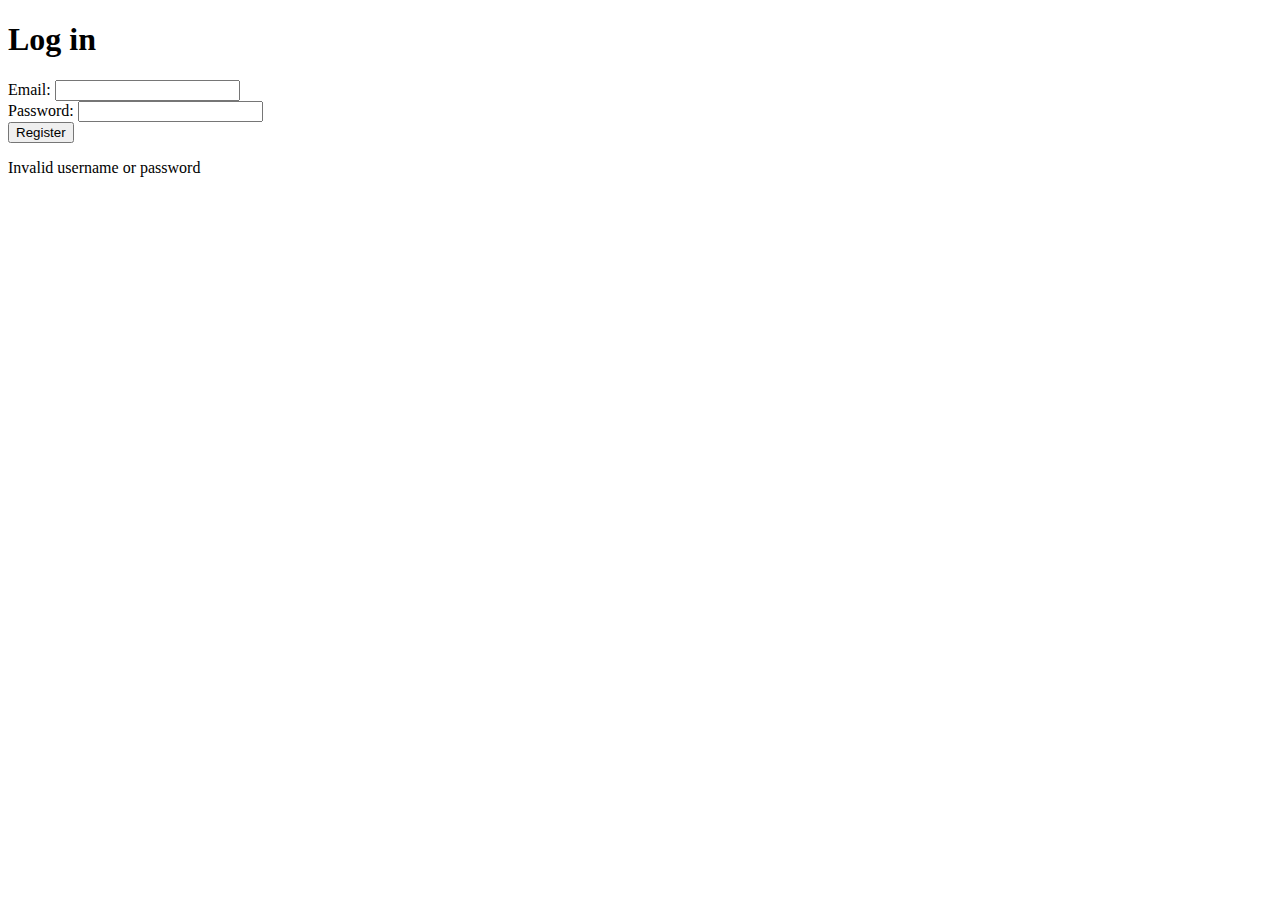
<file: src/main/resources/templates/login.html>
<!DOCTYPE html>
<html lang="en" xmlns:th="http://www.thymeleaf.org">
<head>
  <meta charset="UTF-8">
  <meta name="viewport" content="width=device-width, initial-scale=1.0">
  <link rel="stylesheet" type="text/css" th:href="@{register.css}">
  <title>User Sign In</title>
</head>
<body>


<div class="container">

  <h1>Log in</h1>

  <form action="/login" method="post">

    <label for="email">Email:</label>
    <input type="email" id="email" name="email" required>
    <br>

    <label for="password">Password:</label>
    <input type="password" id="password" name="password" required>
    <br>

    <button type="Sign In">Register</button>

    <p th:if="${errorMessage}" class="error-message">
      Invalid username or password
    </p>

  </form>
</div>
</body>
</html>
</file>
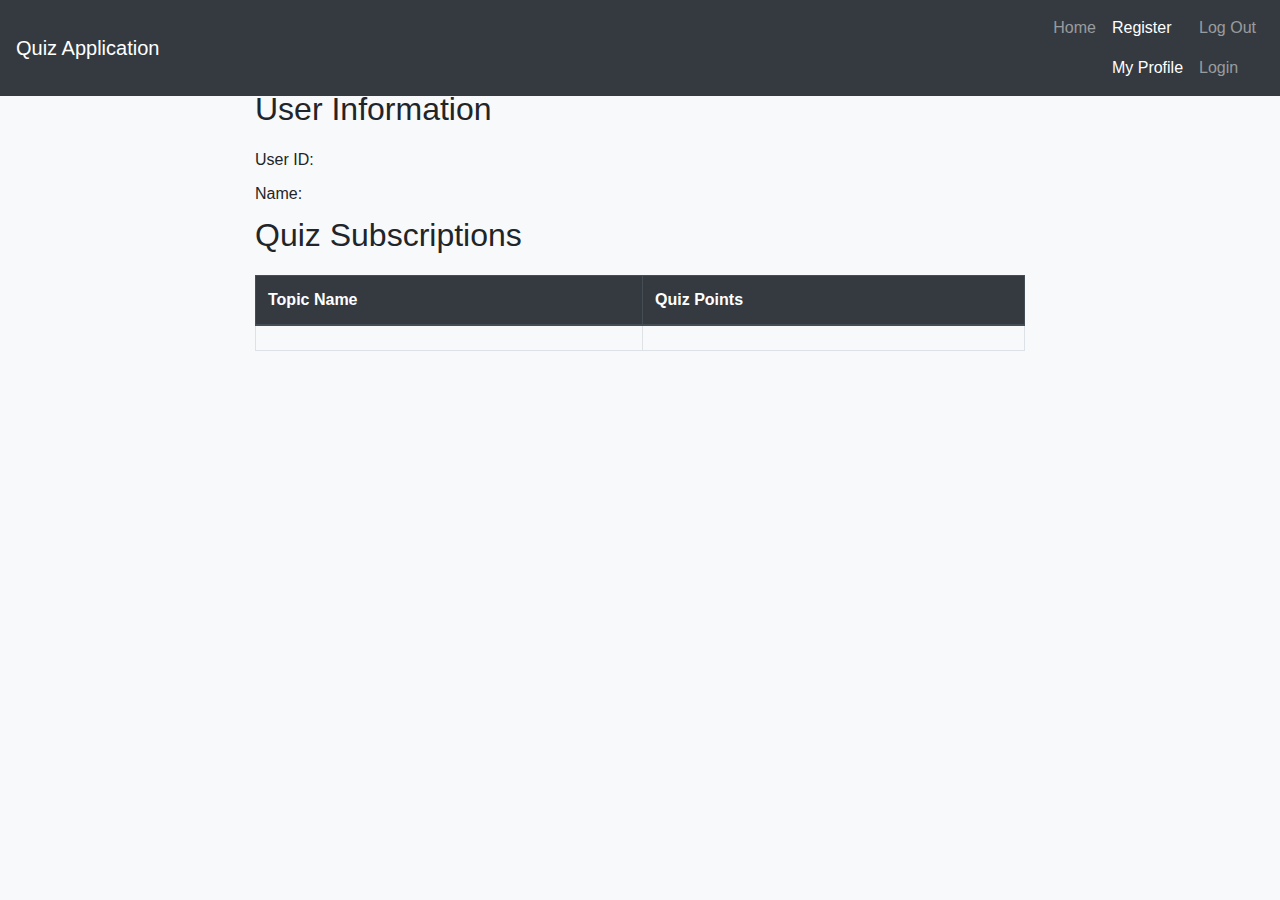
<file: src/main/resources/templates/myprofile.html>
<!DOCTYPE html>
<html lang="en">
<head>
    <meta charset="UTF-8">
    <meta name="viewport" content="width=device-width, initial-scale=1, shrink-to-fit=no">
    <link rel="stylesheet" href="https://stackpath.bootstrapcdn.com/bootstrap/4.3.1/css/bootstrap.min.css" integrity="sha384-ggOyR0iXCbMQv3Xipma34MD+dH/1fQ784/j6cY/iJTQUOhcWr7x9JvoRxT2MZw1T" crossorigin="anonymous">
    <title>User Profile</title>
    <style>
        body {
            padding-top: 70px;
            background-color: #f8f9fa;
        }
        .container {
            max-width: 800px;
            margin-top: 20px;
        }
        h1, h2 {
            margin-bottom: 20px;
        }
        p {
            margin-bottom: 10px;
        }
    </style>
</head>
<body>

<nav class="navbar navbar-expand-md navbar-dark bg-dark fixed-top">
    <a class="navbar-brand" href="/index">Quiz Application</a>
    <button class="navbar-toggler" type="button" data-toggle="collapse" data-target="#navbarCollapse" aria-controls="navbarCollapse" aria-expanded="false" aria-label="Toggle navigation">
        <span class="navbar-toggler-icon"></span>
    </button>
    <div class="collapse navbar-collapse" id="navbarCollapse">
        <ul class="navbar-nav ml-auto">
            <li class="nav-item">
                <a class="nav-link" href="/index">Home</a>
            </li>
            <li class="nav-item active">
                <a class="nav-link" th:unless="${user}" href="/register">Register</a>
                <a class="nav-link" th:if="${user}" th:href="'/myprofile/' + ${user.id}">My Profile</a>
            </li>
            <li class="nav-item">
                <a class="nav-link" th:if="${user}"th:href="'/logout'">Log Out</a>
                <a class="nav-link" th:unless="${user}" href="/login">Login</a>

            </li>
        </ul>
    </div>
</nav>
<div class="container">

    <div>
        <h2>User Information</h2>
        <p>User ID: <span th:text="${user.id}"></span></p>
        <p>Name: <span th:text="${user.firstname}"></span> <span th:text="${user.lastname}"></span></p>
    </div>

    <div>
        <h2>Quiz Subscriptions</h2>
        <table class="table table-bordered">
            <thead class="thead-dark">
            <tr>
                <th>Topic Name</th>
                <th>Quiz Points</th>
            </tr>
            </thead>
            <tbody>
            <tr th:each="subscription, index : ${userSubscriptions}">
                <td th:text="${subscription.name}"></td>
                <td th:text="${score[subscription.name]}">
            </tr>
            </tbody>
        </table>
    </div>
</div>

<script src="https://code.jquery.com/jquery-3.3.1.slim.min.js" integrity="sha384-q8i/X+965DzO0rT7abK41JStQIAqVgRVzpbzo5smXKp4YfRvH+8abtTE1Pi6jizo" crossorigin="anonymous"></script>
<script src="https://cdnjs.cloudflare.com/ajax/libs/popper.js/1.14.7/umd/popper.min.js" integrity="sha384-UO2eT0CpHqdSJQ6hJty5KVphtPhzWj9WO1clHTMGa3JDZwrnQq4sF86dIHNDz0W1" crossorigin="anonymous"></script>
<script src="https://stackpath.bootstrapcdn.com/bootstrap/4.3.1/js/bootstrap.min.js" integrity="sha384-JjSmVgyd0p3pXB1rRibZUAYoIIy6OrQ6VrjIEaFf/nJGzIxFDsf4x0xIM+B07jRM" crossorigin="anonymous"></script>

</body>
</html>
</file>
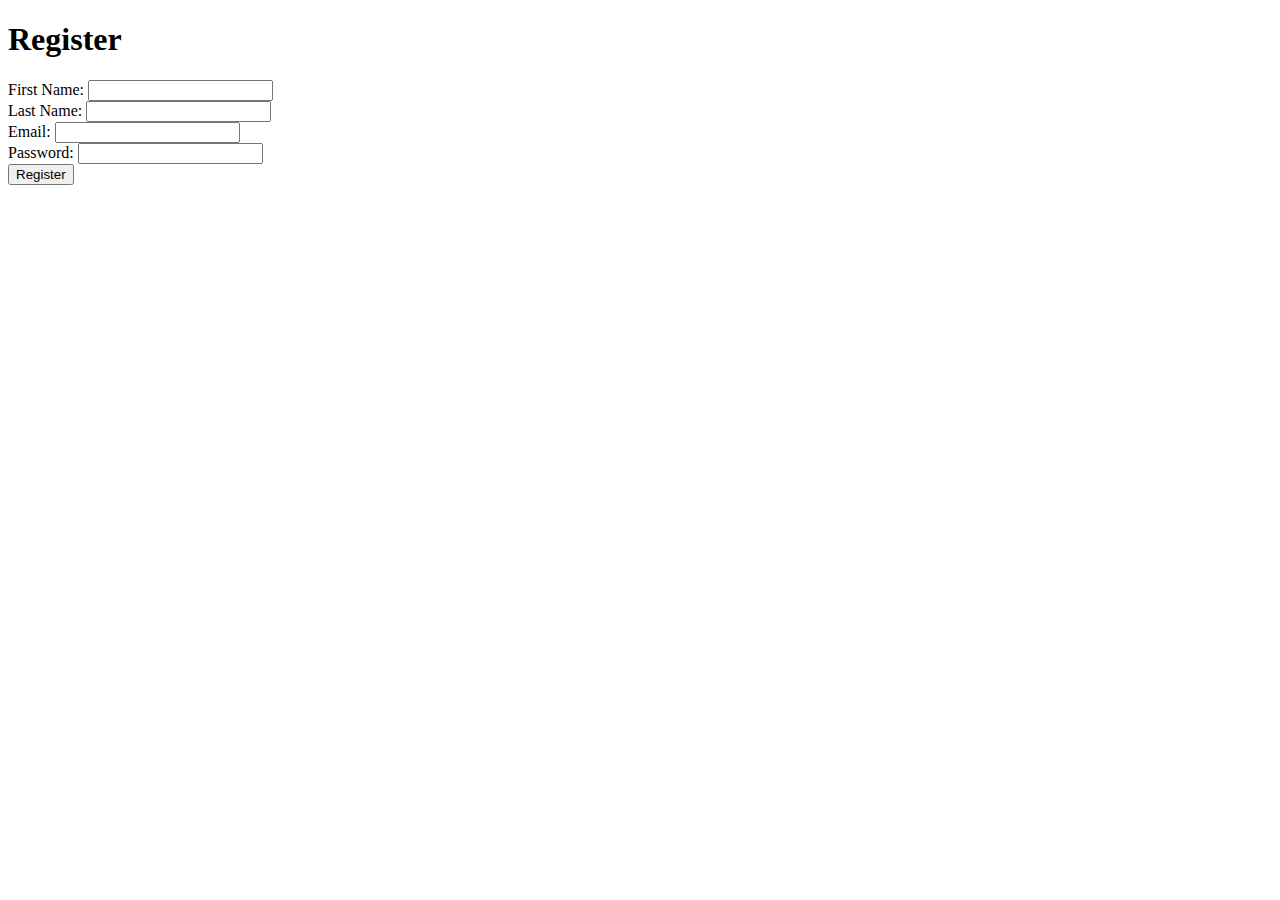
<file: src/main/resources/templates/register.html>
<!-- registration.html -->
<!DOCTYPE html>
<html lang="en" xmlns:th="http://www.thymeleaf.org">
<head>
    <meta charset="UTF-8">
    <meta name="viewport" content="width=device-width, initial-scale=1.0">
    <link rel="stylesheet" type="text/css" th:href="@{register.css}">
    <title>User Registration</title>
</head>
<body>

 
<div class="container">

<h1>Register</h1>

<form action="/register" method="post">
    <label for="firstName">First Name:</label>
    <input type="text" id="firstName" name="firstName" required>
    <br>

    <label for="lastName">Last Name:</label>
    <input type="text" id="lastName" name="lastName" required>
    <br>

    <label for="email">Email:</label>
    <input type="email" id="email" name="email" required>
    <br>

    <label for="password">Password:</label>
    <input type="password" id="password" name="password" required>
    <br>

    <button type="submit">Register</button>
   
</form>
</div>

</body>
</html>
</file>
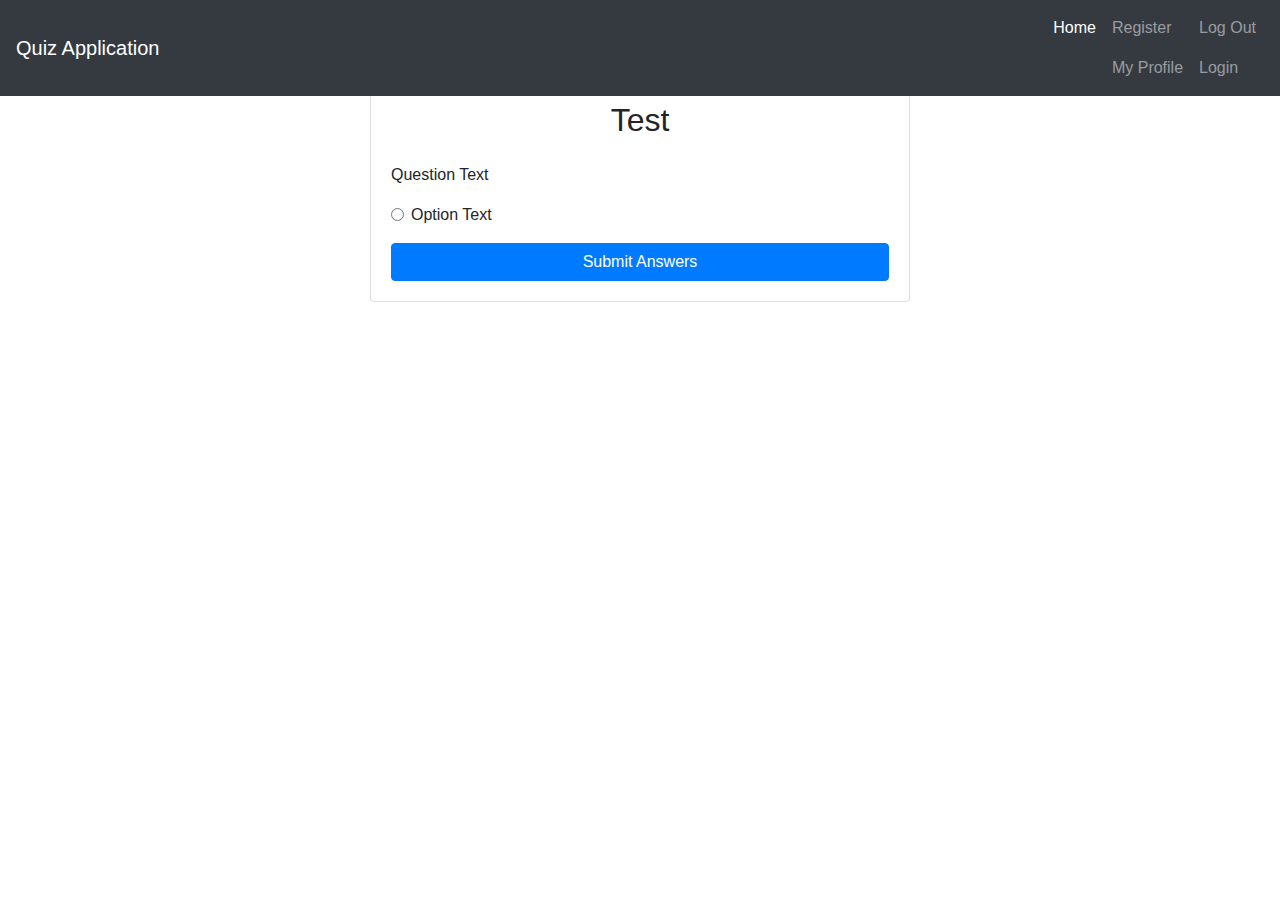
<file: src/main/resources/templates/startingquiz.html>
<!DOCTYPE html>
<html lang="en">
<head>
  <meta charset="UTF-8">
  <meta name="viewport" content="width=device-width, initial-scale=1, shrink-to-fit=no">
  <link rel="stylesheet" href="https://stackpath.bootstrapcdn.com/bootstrap/4.3.1/css/bootstrap.min.css" integrity="sha384-ggOyR0iXCbMQv3Xipma34MD+dH/1fQ784/j6cY/iJTQUOhcWr7x9JvoRxT2MZw1T" crossorigin="anonymous">
  <title>Quiz Page</title>
  <style>
    body {
      padding-top: 56px;
    }
    .jumbotron {
      background-color: #f8f9fa;
    }
    .card {
      margin-bottom: 20px;
    }
  </style>
</head>
<body>
<nav class="navbar navbar-expand-md navbar-dark bg-dark fixed-top">
  <a class="navbar-brand" href="/index">Quiz Application</a>
  <button class="navbar-toggler" type="button" data-toggle="collapse" data-target="#navbarCollapse" aria-controls="navbarCollapse" aria-expanded="false" aria-label="Toggle navigation">
    <span class="navbar-toggler-icon"></span>
  </button>
  <div class="collapse navbar-collapse" id="navbarCollapse">
    <ul class="navbar-nav ml-auto">
      <li class="nav-item active">
        <a class="nav-link" href="/index">Home</a>
      </li>
      <li class="nav-item">
        <a class="nav-link" th:unless="${user}" href="/register">Register</a>
        <a class="nav-link" th:if="${user}" th:href="'/myprofile/' + ${user.id}">My Profile</a>
      </li>
      <li class="nav-item">
        <a class="nav-link" th:if="${user}"th:href="'/logout'">Log Out</a>
        <a class="nav-link" th:unless="${user}" href="/login">Login</a>

      </li>
    </ul>
  </div>
</nav>
<div class="container mt-4">
  <div class="row">
    <div class="col-md-6 mx-auto">
      <div class="card">
        <div class="card-body">
          <h2 class="card-title text-center mb-4" th:text="'Welcome To ' + ${topic.name} + ' Quiz'">Test</h2>

          <form method="post" th:action="@{'/submitQuiz/' + ${topic.id} + '/' + ${user.id}}">
            <div th:each="question : ${quizQuestions}">
              <p class="card-text" th:text="${question.question}">Question Text</p>

              <div class="form-group" th:each="option : ${question.options}">
                <div class="form-check">
                  <input class="form-check-input" type="radio" th:id="'option_' + ${question.id} + '_' + ${option.id}" th:name="'question_' + ${question.id}" th:value="${option.optiontext}" />
                  <label class="form-check-label" th:for="'option_' + ${question.id} + '_' + ${option.id}" th:text="${option.optiontext}">Option Text</label>
                </div>
              </div>
            </div>

            <button type="submit" class="btn btn-primary btn-block">Submit Answers</button>
          </form>
        </div>
      </div>
    </div>
  </div>
</div>

<script src="https://code.jquery.com/jquery-3.3.1.slim.min.js" integrity="sha384-q8i/X+965DzO0rT7abK41JStQIAqVgRVzpbzo5smXKp4YfRvH+8abtTE1Pi6jizo" crossorigin="anonymous"></script>
<script src="https://cdnjs.cloudflare.com/ajax/libs/popper.js/1.14.7/umd/popper.min.js" integrity="sha384-UO2eT0CpHqdSJQ6hJty5KVphtPhzWj9WO1clHTMGa3JDZwrnQq4sF86dIHNDz0W1" crossorigin="anonymous"></script>
<script src="https://stackpath.bootstrapcdn.com/bootstrap/4.3.1/js/bootstrap.min.js" integrity="sha384-JjSmVgyd0p3pXB1rRibZUAYoIIy6OrQ6VrjIEaFf/nJGzIxFDsf4x0xIM+B07jRM" crossorigin="anonymous"></script>

</body>
</html>
</file>
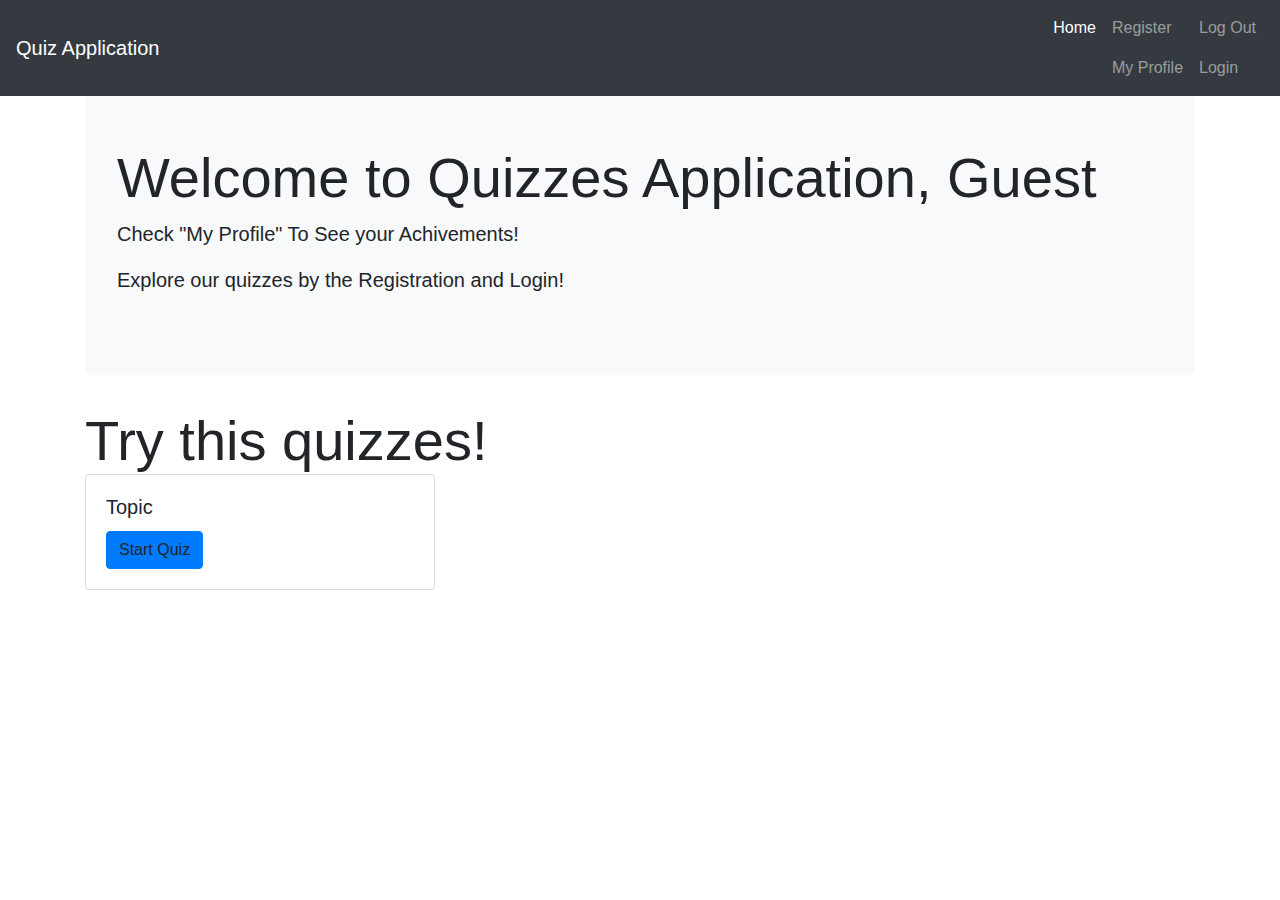
<file: src/main/resources/templates/welcomepage.html>
<!DOCTYPE html>
<html lang="en">
<head>
  <meta charset="UTF-8">
  <meta name="viewport" content="width=device-width, initial-scale=1, shrink-to-fit=no">
  <link rel="stylesheet" href="https://stackpath.bootstrapcdn.com/bootstrap/4.3.1/css/bootstrap.min.css" integrity="sha384-ggOyR0iXCbMQv3Xipma34MD+dH/1fQ784/j6cY/iJTQUOhcWr7x9JvoRxT2MZw1T" crossorigin="anonymous">
  <title>Quiz App</title>
  <style>
    body {
      padding-top: 56px;
    }
    .jumbotron {
      background-color: #f8f9fa;
    }
    .card {
      margin-bottom: 20px;
    }
  </style>
</head>
<body>
<nav class="navbar navbar-expand-md navbar-dark bg-dark fixed-top">
  <a class="navbar-brand" href="/index">Quiz Application</a>
  <button class="navbar-toggler" type="button" data-toggle="collapse" data-target="#navbarCollapse" aria-controls="navbarCollapse" aria-expanded="false" aria-label="Toggle navigation">
    <span class="navbar-toggler-icon"></span>
  </button>
  <div class="collapse navbar-collapse" id="navbarCollapse">
    <ul class="navbar-nav ml-auto">
      <li class="nav-item active">
        <a class="nav-link" href="/index">Home</a>
      </li>
      <li class="nav-item">
        <a class="nav-link" th:unless="${user}" href="/register">Register</a>
        <a class="nav-link" th:if="${user}" th:href="'/myprofile/' + ${user.id}">My Profile</a>
      </li>
      <li class="nav-item">
        <a class="nav-link" th:if="${user}"th:href="'/logout'">Log Out</a>
        <a class="nav-link" th:unless="${user}" href="/login">Login</a>

      </li>
    </ul>
  </div>
</nav>

<div class="container mt-4">
  <div class="jumbotron">
    <h1 class="display-4">Welcome to Quizzes Application,

      <span th:if="${user != null}" th:text="${user.firstname} + ' ' + ${user.lastname}"></span>
      <span th:unless="${user != null}"> Guest </span></h1>

    <p class="lead" th:if="${user}">Check "My Profile" To See your Achivements!</p>
    <p class="lead" th:unless="${user}">Explore our quizzes by the Registration and Login!</p>


  </div>

  <div class="display-4" th:if="${user}">

    Try this quizzes!

  </div>



  <div class="row">
    <div th:each="leftSub : ${notSub}" class="col-md-4">
      <div class="card mb-4">
        <div class="card-body">
          <h5 class="card-title" th:text="${leftSub?.name}">Topic</h5>
          <a class="btn btn-primary" th:if="${user}" th:href="'/' + ${user.id} + '/' + ${leftSub.id} + '/quiz' ">Start Quiz</a>
        </div>
      </div>
    </div>
  </div>
</div>

<script src="https://code.jquery.com/jquery-3.3.1.slim.min.js" integrity="sha384-q8i/X+965DzO0rT7abK41JStQIAqVgRVzpbzo5smXKp4YfRvH+8abtTE1Pi6jizo" crossorigin="anonymous"></script>
<script src="https://cdnjs.cloudflare.com/ajax/libs/popper.js/1.14.7/umd/popper.min.js" integrity="sha384-UO2eT0CpHqdSJQ6hJty5KVphtPhzWj9WO1clHTMGa3JDZwrnQq4sF86dIHNDz0W1" crossorigin="anonymous"></script>
<script src="https://stackpath.bootstrapcdn.com/bootstrap/4.3.1/js/bootstrap.min.js" integrity="sha384-JjSmVgyd0p3pXB1rRibZUAYoIIy6OrQ6VrjIEaFf/nJGzIxFDsf4x0xIM+B07jRM" crossorigin="anonymous"></script>
</body>
</html>
</file>
